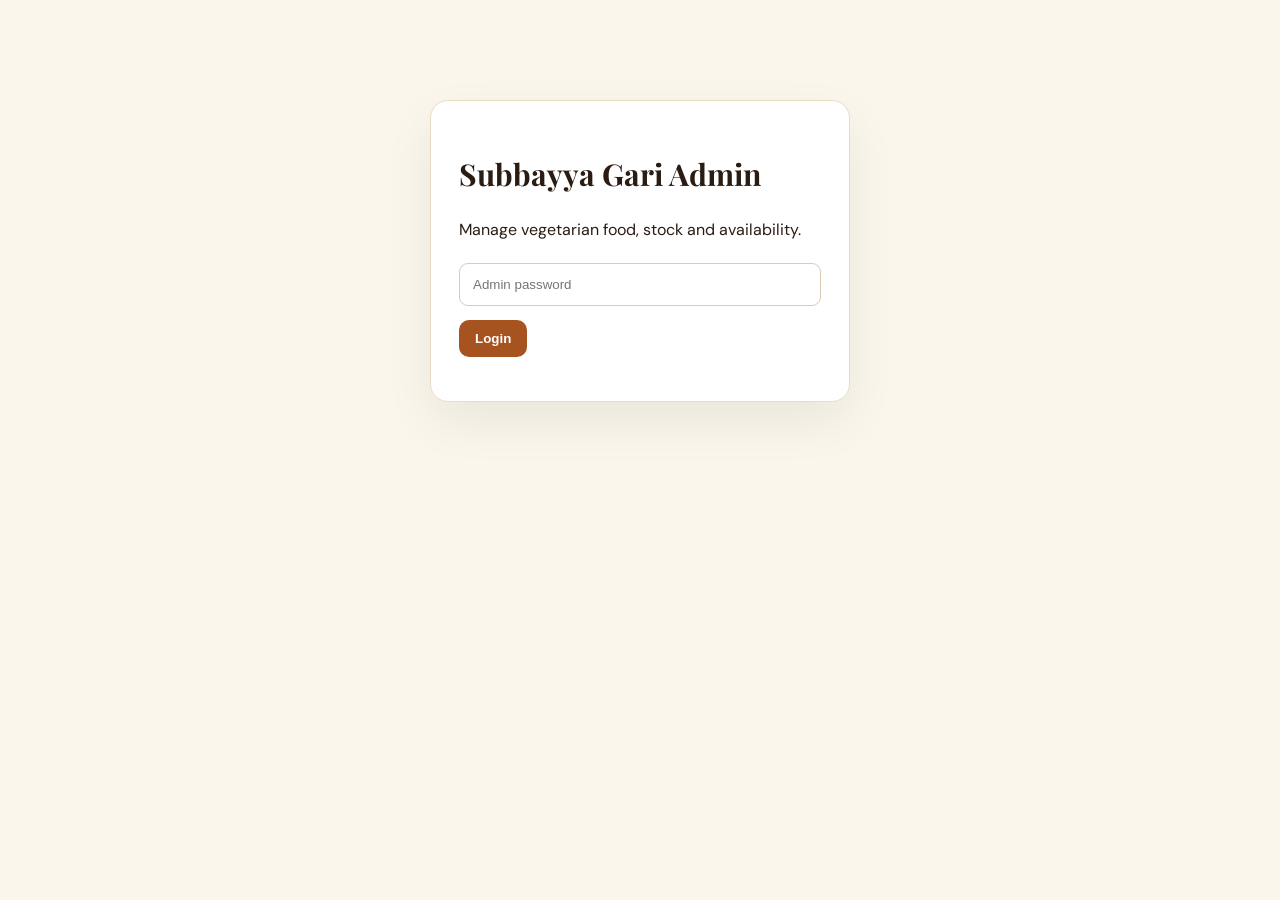
<file: frontend/admin.html>
<!DOCTYPE html>
<html lang="en"><head><meta charset="UTF-8"><meta name="viewport" content="width=device-width,initial-scale=1">
<title>Subbayya Gari Hotel | Admin</title>
<link rel="preconnect" href="https://fonts.googleapis.com"><link rel="preconnect" href="https://fonts.gstatic.com" crossorigin>
<link href="https://fonts.googleapis.com/css2?family=DM+Sans:wght@400;600;700&family=Playfair+Display:wght@600;700&display=swap" rel="stylesheet">
<style>
*{box-sizing:border-box}body{margin:0;background:#fbf6eb;color:#2b1c13;font-family:"DM Sans",sans-serif}.top{padding:18px 6%;background:#33231a;color:#fff;display:flex;justify-content:space-between;align-items:center}.top h1{font:700 25px "Playfair Display";margin:0}.top small{color:#ddc9b6}.top button,.primary{border:0;background:#a65320;color:#fff;padding:11px 16px;border-radius:10px;font-weight:700;cursor:pointer}.wrap{max-width:1180px;margin:35px auto;padding:0 20px}.login{max-width:420px;margin:100px auto;background:#fff;border:1px solid #eadbc7;border-radius:18px;padding:28px;box-shadow:0 20px 50px #0001}.login h2{font:700 30px "Playfair Display"}.input{width:100%;padding:13px;border:1px solid #ddcbb6;border-radius:9px;margin:7px 0 14px}.hidden{display:none}.grid{display:grid;grid-template-columns:360px 1fr;gap:22px}.card{background:#fff;border:1px solid #eadbc7;border-radius:16px;padding:20px}.card h2{margin-top:0;font:700 25px "Playfair Display"}.food-list{display:grid;gap:10px}.food{border:1px solid #eadbc7;border-radius:12px;padding:13px;display:flex;justify-content:space-between;gap:10px}.food b{display:block}.food small{color:#806b5a}.actions button{border:0;border-radius:8px;padding:7px 9px;margin:2px;cursor:pointer}.edit{background:#f0e1cf;color:#7c3d18}.delete{background:#f3d7d1;color:#8b3025}.toggle{background:#dcebd9;color:#3f713c}.tabs{display:flex;gap:8px;margin:0 0 18px}.tabs button{border:1px solid #d9c5ad;background:#fff8ef;border-radius:999px;padding:9px 13px;cursor:pointer}.tabs button.active{background:#a65320;color:#fff}.table-wrap{overflow:auto}table{width:100%;border-collapse:collapse}th,td{text-align:left;padding:11px;border-bottom:1px solid #eadbc7;font-size:13px}.veg{display:inline-block;background:#e4f0dd;color:#3d7337;padding:4px 8px;border-radius:999px;font-size:11px;font-weight:700}.availability{font-size:11px;font-weight:700}.on{color:#3d7337}.off{color:#a23e2e}@media(max-width:850px){.grid{grid-template-columns:1fr}}
</style></head><body>
<div id="loginView" class="login"><h2>Subbayya Gari Admin</h2><p>Manage vegetarian food, stock and availability.</p>
<input id="password" class="input" type="password" placeholder="Admin password"><button class="primary" onclick="login()">Login</button><p id="loginMsg"></p></div>
<div id="appView" class="hidden"><header class="top"><div><h1>Subbayya Gari Hotel</h1><small>Kakinada • Vegetarian Admin Panel</small></div><div><a href="/" style="color:#fff;margin-right:15px">View Website</a><button onclick="logout()">Logout</button></div></header>
<main class="wrap"><div class="tabs"><button class="active" onclick="showTab('menu',this)">Food & Availability</button><button onclick="showTab('orders',this)">Orders</button><button onclick="showTab('reservations',this)">Reservations</button></div>
<section id="menuTab"><div class="grid"><div class="card"><h2 id="formTitle">Add Vegetarian Food</h2><input id="fid" type="hidden"><label>Food name</label><input id="name" class="input" placeholder="e.g. Veg Pulao"><label>Price (₹)</label><input id="price" class="input" type="number" min="0"><label>Category</label><select id="category" class="input"><option value="meals">Meals</option><option value="biryani">Biryani</option><option value="starters">Starters</option><option value="desserts">Desserts</option></select><label>Stock / quantity available</label><input id="stock" class="input" type="number" min="0" value="20"><label>Description</label><input id="description" class="input" placeholder="Short description"><label>Food photo</label><input id="foodImage" class="input" type="file" accept=".jpg,.jpeg,.png,.webp"><label><input id="available" type="checkbox" checked> Available for ordering</label><br><br><button class="primary" onclick="saveFood()">Save Food</button> <button onclick="resetForm()">Clear</button><p id="formMsg" style="font-weight:700;margin-top:12px"></p></div>
<div class="card"><h2>Vegetarian Menu</h2><p>Use <b>Availability</b> to turn an item ON/OFF. Stock is automatically reduced when an order is placed.</p><div id="foodList" class="food-list"></div></div></div></section>
<section id="ordersTab" class="card hidden"><h2>Recent Orders</h2><div id="orders" class="table-wrap"></div></section>
<section id="reservationsTab" class="card hidden"><h2>Recent Table Reservations</h2><div id="reservations" class="table-wrap"></div></section>
</main></div>
<script>
async function login(){const r=await fetch("/api/admin/login",{method:"POST",headers:{"Content-Type":"application/json"},body:JSON.stringify({password:document.getElementById("password").value})});const d=await r.json();if(d.success){document.getElementById("loginView").classList.add("hidden");document.getElementById("appView").classList.remove("hidden");loadFoods()}else document.getElementById("loginMsg").textContent=d.error||"Login failed"}
async function logout(){await fetch("/api/admin/logout",{method:"POST"});location.reload()}
async function loadFoods(){const r=await fetch("/api/admin/menu");if(r.status===401)return location.reload();const foods=await r.json();document.getElementById("foodList").innerHTML=foods.map(f=>`<div class="food"><div style="display:flex;gap:10px;align-items:center">${f.image?`<img src="${f.image}" style="width:58px;height:58px;object-fit:cover;border-radius:10px">`:"<div style=\"width:58px;height:58px;border-radius:10px;background:#f0e1cf;display:grid;place-items:center\">🍛</div>"}<div><b>${f.name} <span class="veg">VEG</span></b><small>₹${f.price} • ${f.category} • Stock: ${f.stock}</small><br><span class="availability ${f.available?'on':'off'}">${f.available?'AVAILABLE':'UNAVAILABLE'}</span></div><div class="actions"><button class="toggle" onclick="toggleFood(${f.id},${!f.available})">${f.available?'Turn OFF':'Turn ON'}</button><button class="edit" onclick='editFood(${JSON.stringify(f)})'>Edit</button><button class="delete" onclick="deleteFood(${f.id})">Delete</button></div></div>`).join("")}
function editFood(f){fid.value=f.id;name.value=f.name;price.value=f.price;category.value=f.category;stock.value=f.stock;description.value=f.description||"";available.checked=!!f.available;formTitle.textContent="Edit Vegetarian Food";window.scrollTo({top:0,behavior:"smooth"})}
function resetForm(){fid.value="";name.value="";price.value="";category.value="meals";stock.value=20;description.value="";available.checked=true;document.getElementById("foodImage").value="";formTitle.textContent="Add Vegetarian Food";formMsg.textContent=""}
async function saveFood(){
  const nameValue=document.getElementById("name").value.trim();
  const priceValue=document.getElementById("price").value;
  const stockValue=document.getElementById("stock").value;
  const categoryValue=document.getElementById("category").value;
  const descriptionValue=document.getElementById("description").value.trim();
  const availableValue=document.getElementById("available").checked;
  const file=document.getElementById("foodImage").files[0];
  const msg=document.getElementById("formMsg");

  if(!nameValue || priceValue==="" || stockValue===""){
    msg.textContent="Please enter Food Name, Price and Stock. [NEW ADMIN]";
    msg.style.color="#a23e2e";
    return;
  }

  const body={
    name:nameValue,
    price:Number(priceValue),
    category:categoryValue,
    stock:Number(stockValue),
    description:descriptionValue,
    available:availableValue
  };

  try{
    const editing=!!document.getElementById("fid").value;
    const id=document.getElementById("fid").value;
    const url=editing?"/api/admin/menu/"+id:"/api/admin/menu";
    const method=editing?"PUT":"POST";

    msg.textContent="Saving...";
    msg.style.color="#7c3d18";

    const r=await fetch(url,{
      method,
      headers:{"Content-Type":"application/json"},
      body:JSON.stringify(body)
    });

    const d=await r.json().catch(()=>({}));

    if(!r.ok){
      msg.textContent=d.error||("Save failed (HTTP "+r.status+")");
      msg.style.color="#a23e2e";
      return;
    }

    const itemId=editing?id:d.id;

    if(file && itemId){
      const fd=new FormData();
      fd.append("image",file);
      const ir=await fetch("/api/admin/menu/"+itemId+"/image",{method:"POST",body:fd});
      const idata=await ir.json().catch(()=>({}));
      if(!ir.ok){
        msg.textContent="Food saved, but photo upload failed: "+(idata.error||"unknown error");
        msg.style.color="#a23e2e";
        await loadFoods();
        return;
      }
    }

    msg.textContent="✓ Food saved successfully!";
    msg.style.color="#3d7337";
    resetForm();
    await loadFoods();
  }catch(err){
    msg.textContent="Could not connect to server. Make sure python app.py is running.";
    msg.style.color="#a23e2e";
    console.error(err);
  }
}
async function toggleFood(id,on){await fetch("/api/admin/menu/"+id+"/availability",{method:"POST",headers:{"Content-Type":"application/json"},body:JSON.stringify({available:on})});loadFoods()}
async function deleteFood(id){if(!confirm("Delete this food item?"))return;await fetch("/api/admin/menu/"+id,{method:"DELETE"});loadFoods()}
function showTab(tab,btn){document.querySelectorAll(".tabs button").forEach(x=>x.classList.remove("active"));btn.classList.add("active");["menu","orders","reservations"].forEach(x=>document.getElementById(x+"Tab").classList.toggle("hidden",x!==tab));if(tab==="orders")loadOrders();if(tab==="reservations")loadReservations()}
async function loadOrders(){const r=await fetch("/api/admin/orders"),d=await r.json();document.getElementById("orders").innerHTML="<table><tr><th>ID</th><th>Customer</th><th>Phone</th><th>Total</th><th>Payment</th><th>Address</th><th>Status</th><th>Created</th></tr>"+d.map(x=>`<tr><td>#${x.id}</td><td>${x.customer_name}</td><td>${x.phone}</td><td>₹${x.total}</td><td>${x.payment_method} (${x.payment_status})</td><td>${x.address}</td><td><select onchange="changeOrderStatus(${x.id},this.value)"><option ${x.status==="received"?"selected":""}>received</option><option ${x.status==="preparing"?"selected":""}>preparing</option><option ${x.status==="out_for_delivery"?"selected":""}>out_for_delivery</option><option ${x.status==="delivered"?"selected":""}>delivered</option><option ${x.status==="cancelled"?"selected":""}>cancelled</option></select></td><td>${x.created_at}</td></tr>`).join("")+"</table>"}
async function loadReservations(){const r=await fetch("/api/admin/reservations"),d=await r.json();document.getElementById("reservations").innerHTML="<table><tr><th>ID</th><th>Customer</th><th>Phone</th><th>Date</th><th>Time</th><th>Guests</th><th>Table</th><th>Status</th></tr>"+d.map(x=>`<tr><td>#${x.id}</td><td>${x.customer_name}</td><td>${x.phone}</td><td>${x.booking_date}</td><td>${x.booking_time}</td><td>${x.guests}</td><td>${x.table_no}</td><td>${x.status}</td></tr>`).join("")+"</table>"}
async function changeOrderStatus(id,status){await fetch("/api/admin/orders/"+id+"/status",{method:"POST",headers:{"Content-Type":"application/json"},body:JSON.stringify({status})})}
</script></body></html>
</file>
